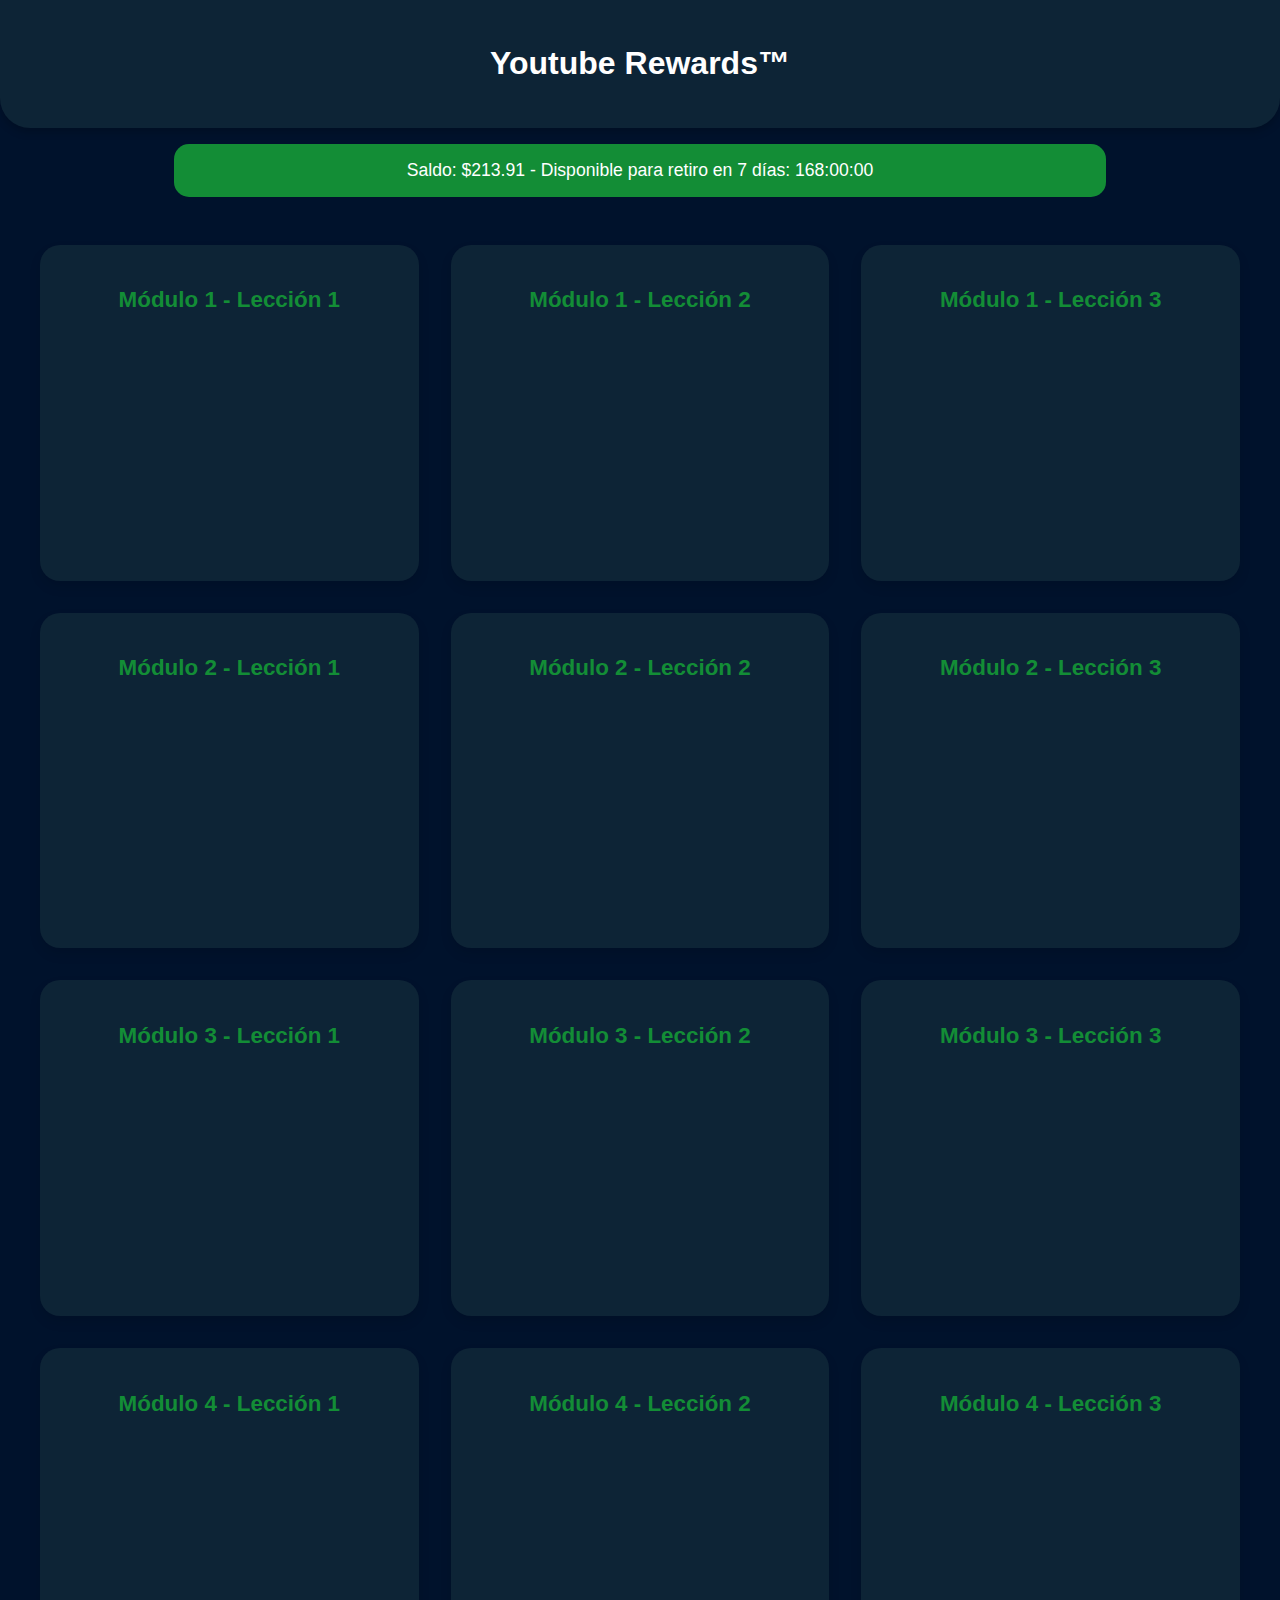
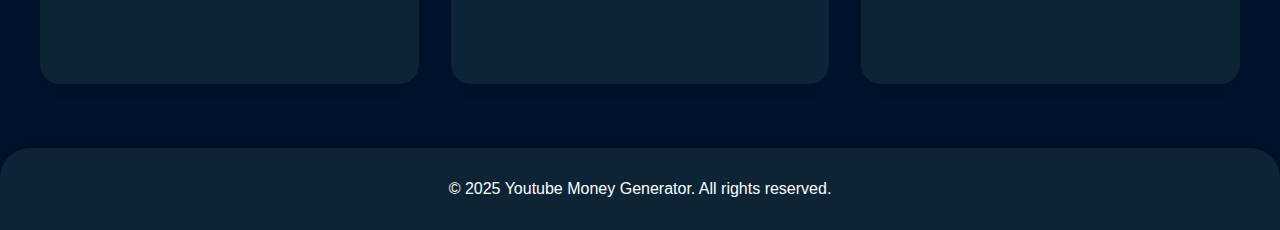
<file: learning/index.html>
<!DOCTYPE html>
<html lang="en">
<head>
  <meta charset="UTF-8">
  <meta name="viewport" content="width=device-width, initial-scale=1.0">
  <title>Youtube Rewards™</title>
  <style>
    body {
      background-color: #00122C;
      font-family: 'Arial', sans-serif;
      color: white;
      margin: 0;
      padding: 0;
    }

    header {
      background-color: #0D2436;
      color: white;
      padding: 1.5rem;
      text-align: center;
      border-bottom-left-radius: 30px;
      border-bottom-right-radius: 30px;
      box-shadow: 0 4px 8px rgba(0, 0, 0, 0.2);
    }

    .balance-notice {
      background-color: #138D36;
      color: white;
      padding: 1rem;
      text-align: center;
      border-radius: 15px;
      max-width: 900px;
      margin: 1rem auto 2rem auto;
      font-size: 1.1rem;
    }

    main {
      max-width: 1200px;
      margin: 0 auto 3rem auto;
      padding: 1rem;
      display: grid;
      grid-template-columns: repeat(auto-fit, minmax(360px, 1fr));
      gap: 2rem;
    }

    .video-card {
      background-color: #0D2436;
      padding: 1.5rem;
      border-radius: 20px;
      box-shadow: 0 6px 12px rgba(0, 0, 0, 0.1);
      transition: transform 0.3s ease, box-shadow 0.3s ease;
    }

    .video-card:hover {
      transform: translateY(-5px);
      box-shadow: 0 10px 20px rgba(0, 0, 0, 0.2);
    }

    iframe {
      width: 100%;
      height: 220px;
      border: none;
      border-radius: 15px;
    }

    h2 {
      font-size: 1.4rem;
      margin-bottom: 1.2rem;
      color: #138D36;
      text-align: center;
    }

    footer {
      text-align: center;
      padding: 2rem 1rem;
      background-color: #0D2436;
      color: white;
      border-top-left-radius: 30px;
      border-top-right-radius: 30px;
      box-shadow: 0 -4px 8px rgba(0, 0, 0, 0.2);
    }

    @media(max-width: 480px) {
      header h1 {
        font-size: 1.6rem;
      }

      h2 {
        font-size: 1.2rem;
      }

      iframe {
        height: 200px;
      }

      .video-card {
        padding: 1rem;
      }
    }
  </style>
</head>

<body>
  <header>
    <h1>Youtube Rewards™</h1>
  </header>

  <div class="balance-notice">
    Saldo: $213.91 - Disponible para retiro en 7 días: <span id="timer">168:00:00</span>
  </div>

  <main>
    <div class="video-card">
      <h2>Módulo 1 - Lección 1</h2>
      <iframe src="https://www.youtube.com/embed/ARoZKi0n41A?si=JUWtBGhRGG_IcUCM" loading="lazy" allowfullscreen></iframe>
    </div>
    <div class="video-card">
      <h2>Módulo 1 - Lección 2</h2>
      <iframe src="https://www.youtube.com/embed/I20HR0ZF6cc?si=my8OQA3w1yavBEFB" loading="lazy" allowfullscreen></iframe>
    </div>
    <div class="video-card">
      <h2>Módulo 1 - Lección 3</h2>
      <iframe src="https://www.youtube.com/embed/PhB1b1GJbjY?si=GX52HzYrwCHWjNoB" loading="lazy" allowfullscreen></iframe>
    </div>
    <div class="video-card">
      <h2>Módulo 2 - Lección 1</h2>
      <iframe src="https://www.youtube.com/embed/S1xMdm3679A?si=JKDcYeQmVqv_opQr" loading="lazy" allowfullscreen></iframe>
    </div>
    <div class="video-card">
      <h2>Módulo 2 - Lección 2</h2>
      <iframe src="https://www.youtube.com/embed/fmp0DnKHHQ4?si=m539Bl4G8p_wybbb" loading="lazy" allowfullscreen></iframe>
    </div>
    <div class="video-card">
      <h2>Módulo 2 - Lección 3</h2>
      <iframe src="https://www.youtube.com/embed/0V4Z-IF2pSc?si=1bOkG7gNf6SjONy3" loading="lazy" allowfullscreen></iframe>
    </div>
    <div class="video-card">
      <h2>Módulo 3 - Lección 1</h2>
      <iframe src="https://www.youtube.com/embed/gvfzwC3xTlo?si=cQkN4bztGv9WhF5U" loading="lazy" allowfullscreen></iframe>
    </div>
    <div class="video-card">
      <h2>Módulo 3 - Lección 2</h2>
      <iframe src="https://www.youtube.com/embed/nCvRJTc5fNQ?si=NTYbnOKbKYYQ2Phs" loading="lazy" allowfullscreen></iframe>
    </div>
    <div class="video-card">
      <h2>Módulo 3 - Lección 3</h2>
      <iframe src="https://www.youtube.com/embed/Jtnx2QPvuwg?si=jtEfOZF0cacHrqSk" loading="lazy" allowfullscreen></iframe>
    </div>
    <div class="video-card">
      <h2>Módulo 4 - Lección 1</h2>
      <iframe src="https://www.youtube.com/embed/Q6l0bWx3EFY?si=aRAGZWODPWFHu9zI" loading="lazy" allowfullscreen></iframe>
    </div>
    <div class="video-card">
      <h2>Módulo 4 - Lección 2</h2>
      <iframe src="https://www.youtube.com/embed/GxCiWsMbLc0?si=8Hznk9DnV7eOzuY6" loading="lazy" allowfullscreen></iframe>
    </div>
    <div class="video-card">
      <h2>Módulo 4 - Lección 3</h2>
      <iframe src="https://www.youtube.com/embed/l5zx8J4YGpk?si=pNLsQCt2oiq6-65T" loading="lazy" allowfullscreen></iframe>
    </div>
  </main>

  <footer>
    &copy; 2025 Youtube Money Generator. All rights reserved.
  </footer>

  <script>
  // Define o tempo total em segundos (10 minutos = 600 segundos)
  let timeLeft = 17048;

  const timerElement = document.getElementById('timer');
  const countdownDiv = document.getElementById('countdown');

  const timer = setInterval(() => {
    const minutes = Math.floor(timeLeft / 60);
    const seconds = timeLeft % 60;
    timerElement.textContent = `${minutes}:${seconds < 10 ? '0' : ''}${seconds}`;
    timeLeft--;

    if (timeLeft < 0) {
      clearInterval(timer);
      countdownDiv.textContent = '⚠️ El acceso se ha cerrado.';
    }
  }, 1000);
</script>


</body>
</html>
</file>
